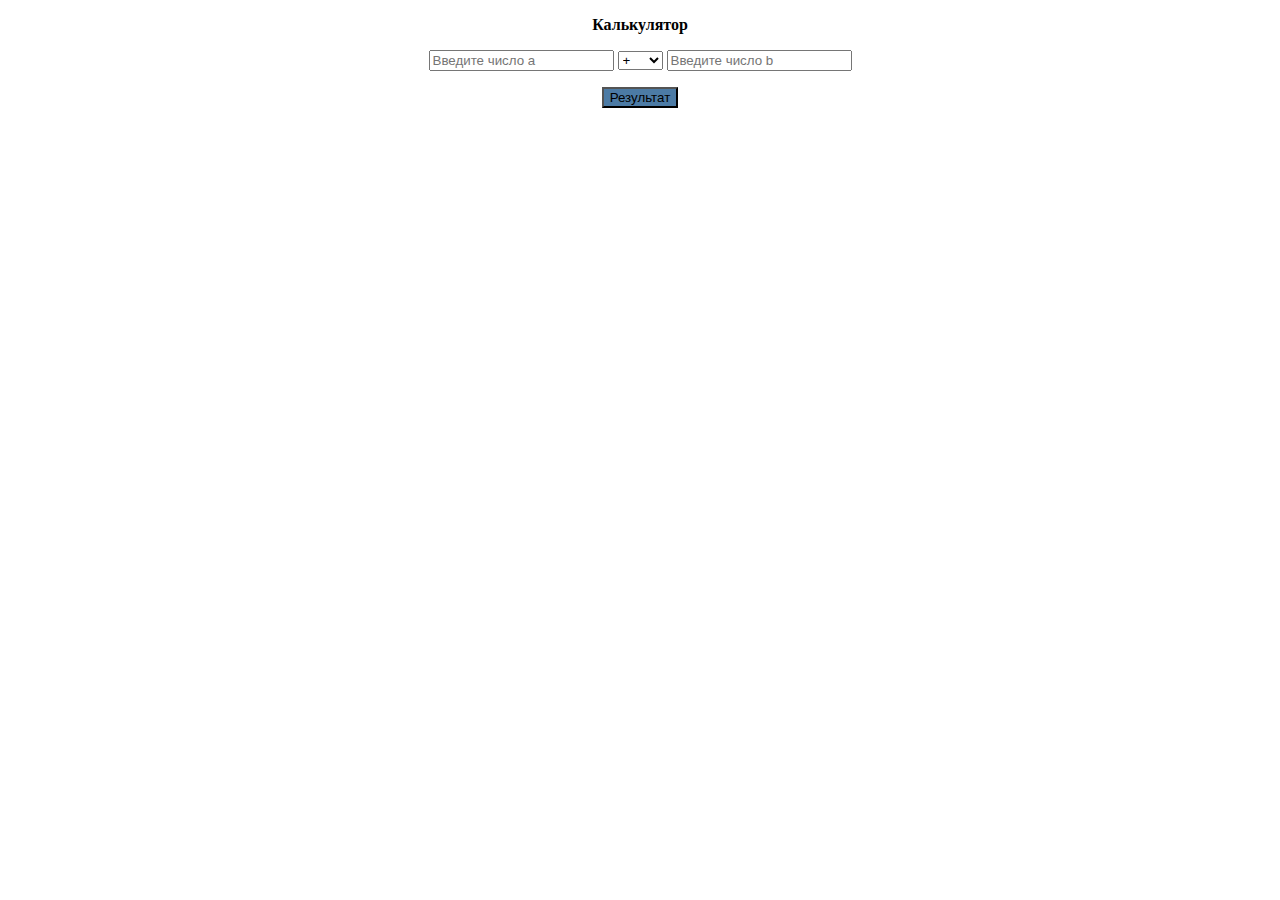
<file: 1.5/index.html>
﻿<!DOCTYPE html >

<html lang="en">

<head>
    <meta charset="UTF-8">
    <title>Calculator</title>
    
    <link rel="stylesheet" type="text/css" href="style.css"/>
</head>

<body>

<p><b> Калькулятор </b> </p>

<input placeholder="Введите число a" id="n1" type="text">
<select id="operation">
    <option>+</option>
    <option>-</option>
    <option>*</option>
    <option>/</option>
    <option>!</option>
    <option>sqrt</option>
</select>
<input placeholder="Введите число b" id="n2" type="text">


<p>

    <button style="background-color: #4c7ba5" id="result">Результат</button>

</p>

<br>

<script src="Calculator.js"></script>
</body>

</html>
</file>
<file: 1.5/style.css>
body {
    text-align: center;
    background: #c7b39b url;
    color: #000000;
}
</file>
